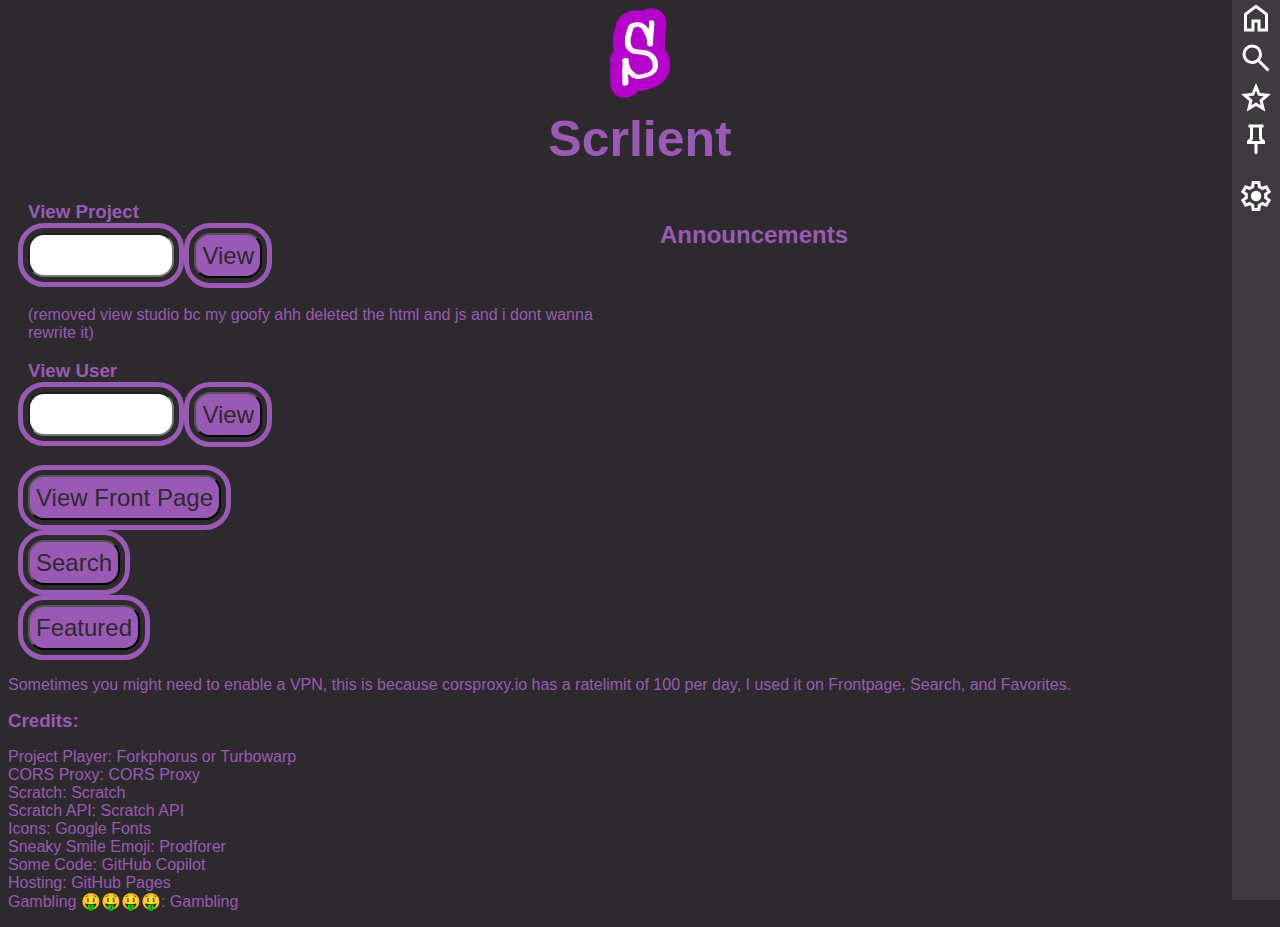
<file: index.html>
<!DOCTYPE html>
<html lang="en">
<head>
    <meta charset="UTF-8">
    <meta name="viewport" content="width=device-width, initial-scale=1.0">
    <title>Scrlient</title>
    <link rel="stylesheet" href="style.css">
    <script src="index.js"></script>
    <script src="global.js"></script>
    <meta property="og:title" content="Scrlient" />
    <meta property="og:description" content="Open Source Scratch Client" />
    <meta property="og:image" content="https://scrlient.github.io/images/favicon.svg" />
    <meta property="og:url" content="https://scrlient.github.io" />
    <meta property="og:type" content="website" />
    <link rel="shortcut icon" href="images/favicon.svg" type="image/x-icon">
</head>
<body>
    <center><div style='margin: 0; margin-bottom: -40px; width: 60px; height: 90px; background-repeat: no-repeat; background-size: contain; background-image: var(--logo);'></div><br>
        <h1 style="font-size: 50px;">Scrlient</h1></center>
    <div id="contentThingy">
        <div id="mainHome">
            <h3>View Project</h3>
            <form id="viewProject" action="project.html">
                <input type="text" id="pid" class="textInput" name="id" required><br><br>
                <input type="submit" class="button" value="View">
            </form>
            <br>(removed view studio bc my goofy ahh deleted the html and js and i dont wanna rewrite it)<br><br>
            <form id="viewStudio" action="studio.html" style="display: none;">
                <input type="text" id="sid" class="textInput" name="id" required><br><br>
                <input type="submit" class="button" value="View">
            </form>
            <h3>View User</h3>
            <form id="viewUser" action="user.html">
                <input type="text" id="uid" class="textInput" name="name" required><br><br>
                <input type="submit" class="button" value="View">
            </form>
            <br>
            <button class="button" onclick="window.location.href='frontPage.html'">View Front Page</button>
            <br>
            <button class="button" onclick="window.location.href='search.html'">Search</button>
            <br>
            <button class="button" onclick="window.location.href='studio.html'">Featured</button>
            
        </div>
        <div id="announcementsContainer"><h2>Announcements</h2>
            <div id="announcements">

            </div>
        </div>
    </div>
    <p>Sometimes you might need to enable a VPN, this is because corsproxy.io has a ratelimit of 100 per day, I used it on Frontpage, Search, and Favorites.</p>
    <h3>Credits:</h3>
    <p>
        Project Player: <a href="https://forkphorus.github.io">Forkphorus</a> or <a href="https://turbowarp.org">Turbowarp</a><br>
        CORS Proxy: <a href="https://corsproxy.io">CORS Proxy</a><br>
        Scratch: <a href="https://scratch.mit.edu">Scratch</a><br>
        Scratch API: <a href="https://api.scratch.mit.edu">Scratch API</a><br>
        Icons: <a href="https://fonts.google.com/icons">Google Fonts</a><br>
        Sneaky Smile Emoji: <a href="user.html?name=prodforer">Prodforer</a><br>
        Some Code: <a href="https://github.com">GitHub Copilot</a><br>
        Hosting: <a href="https://github.com">GitHub Pages</a><br>
        Gambling 🤑🤑🤑🤑: <a href="gambling.html">Gambling</a>
    </p>
</body>
</html>
</file>
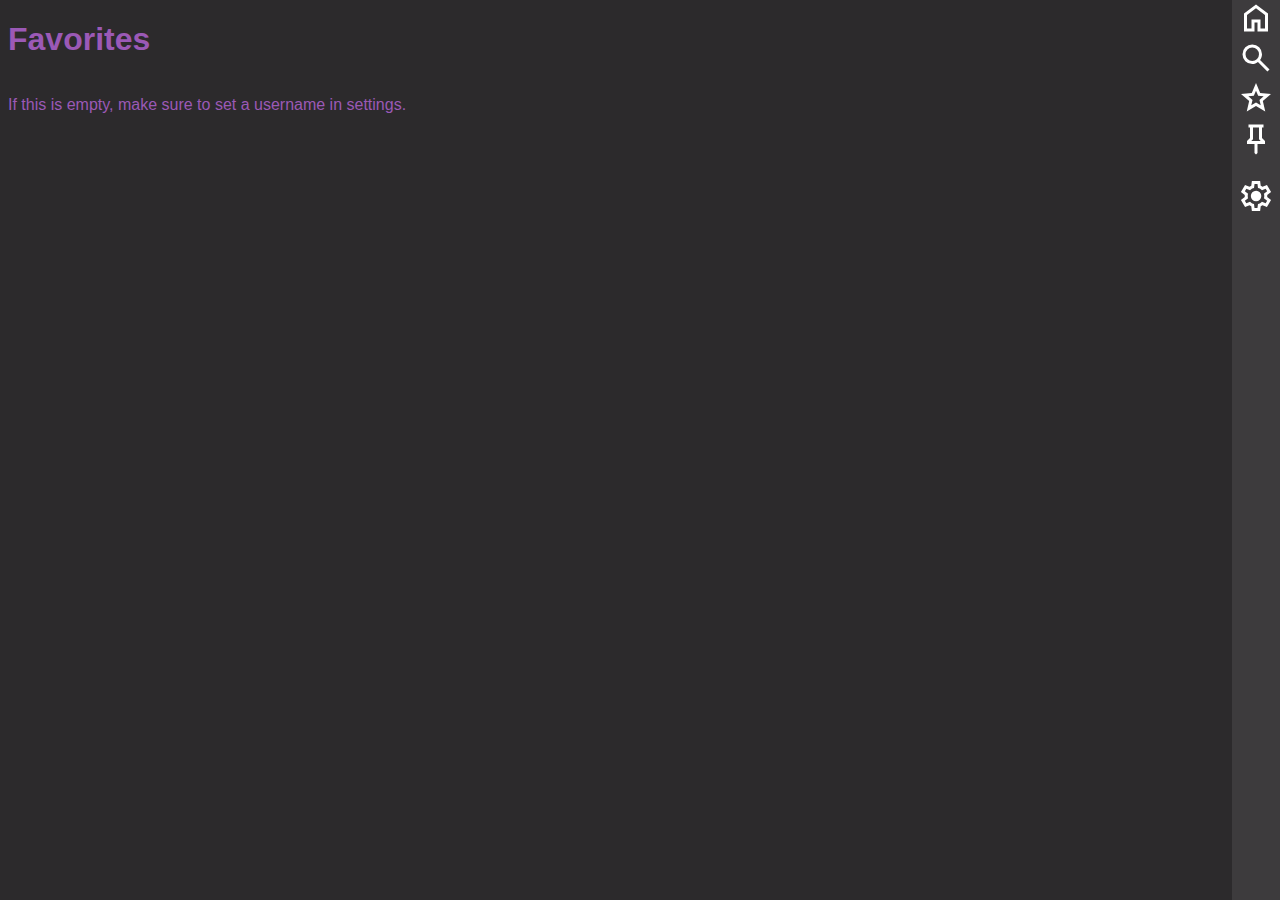
<file: favorites.html>
<!DOCTYPE html>
<html lang="en">
<head>
    <meta charset="UTF-8">
    <meta name="viewport" content="width=device-width, initial-scale=1.0">
    <title>Scrlient Favorites</title>
    <link rel="stylesheet" href="style.css">
    <link rel="shortcut icon" href="images/favicon.svg" type="image/x-icon">
    <script src="global.js"></script>
    <script src="favorites.js"></script>
</head>
<body>
    <h1>Favorites</h1>
    <div id="projectList"></div>
    <p>If this is empty, make sure to set a username in settings.</p>
</body>
</html>
</file>
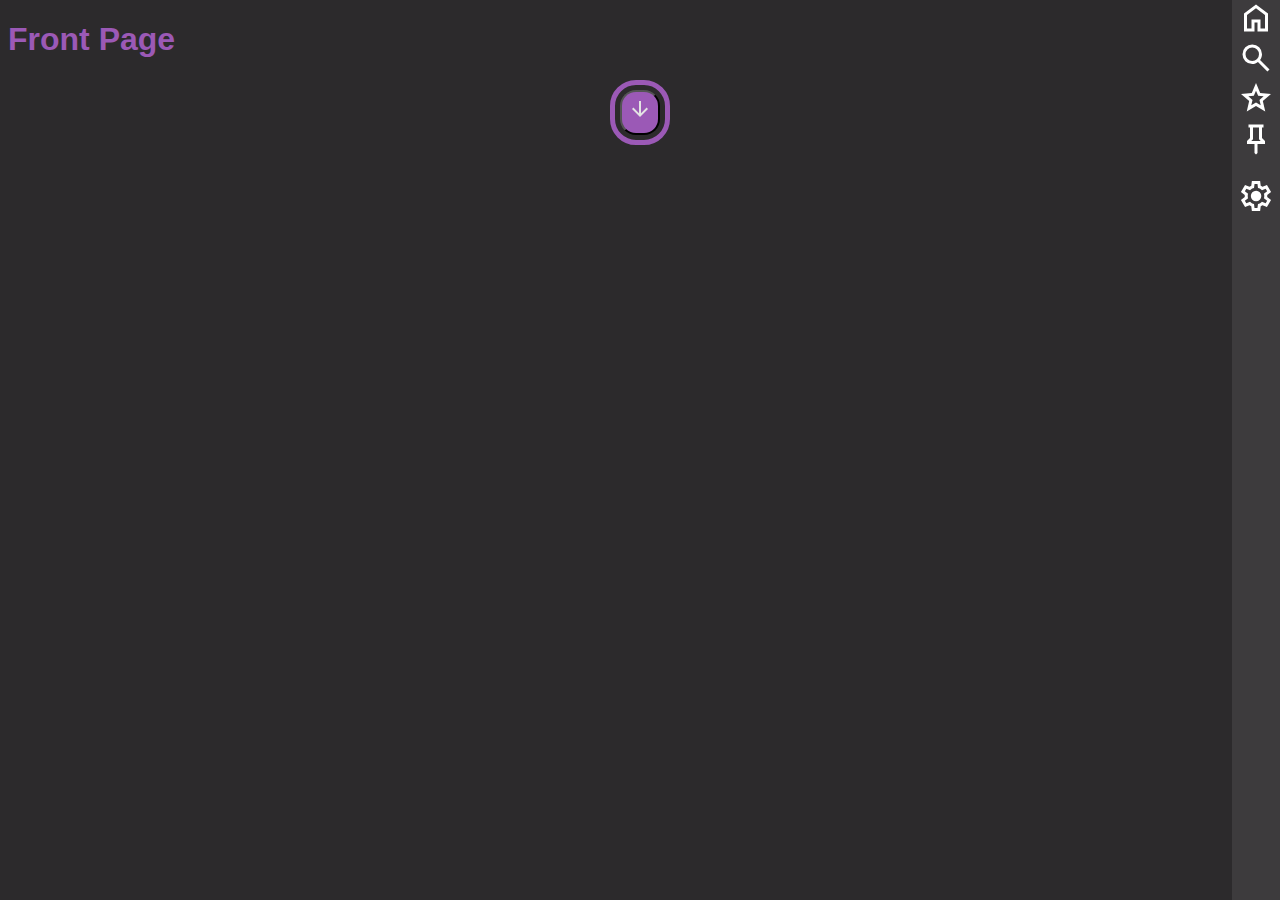
<file: frontPage.html>
<!DOCTYPE html>
<html lang="en">
<head>
    <meta charset="UTF-8">
    <meta name="viewport" content="width=device-width, initial-scale=1.0">
    <title>Scrlient Front Page Viewer</title>
    <link rel="stylesheet" href="style.css">
    <script src="frontpage.js"></script>
    <link rel="shortcut icon" href="images/favicon.svg" type="image/x-icon">
    <script src="global.js"></script>
</head>
<body>
    <h1 id="name">Front Page</h1>
    <div id="projectList"></div>
    <center><button id="more" class="button" onclick="offset += 20; loadMore()"><img src="images/down.svg"></button></center>
</body>
</html>
</file>
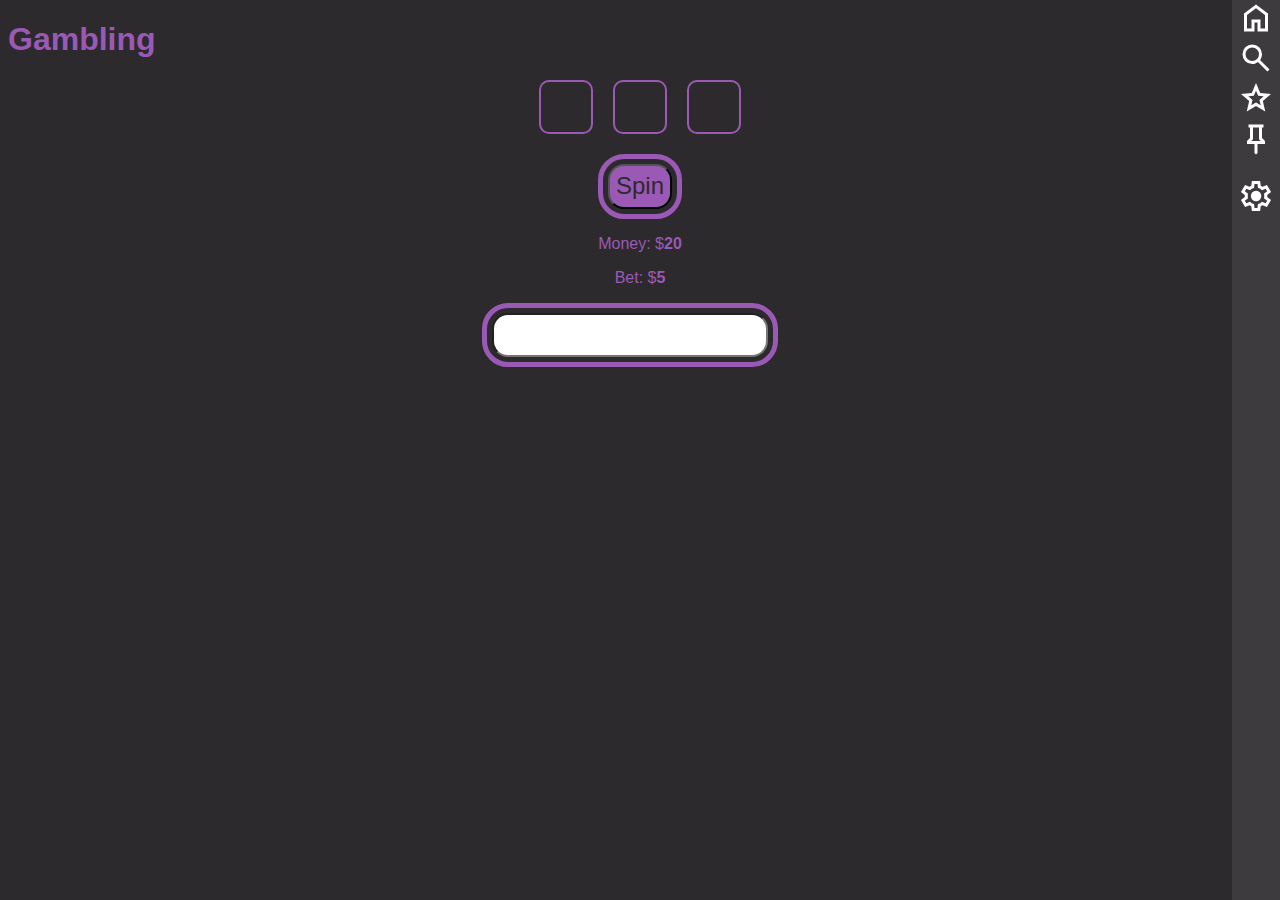
<file: gambling.html>
<!DOCTYPE html>
<html lang="en">
<head>
    <meta charset="UTF-8">
    <meta name="viewport" content="width=device-width, initial-scale=1.0">
    <title>Scrlient Slots</title>
    <link rel="stylesheet" href="style.css">
    <script src="gambling.js"></script>
    <link rel="shortcut icon" href="images/favicon.svg" type="image/x-icon">
    <script src="global.js"></script>
</head>
<body>
    <h1>Gambling</h1>
    <div id="slotMachine">
        <div class="slot" id="slot1"></div>
        <div class="slot" id="slot2"></div>
        <div class="slot" id="slot3"></div>
    </div>
    <center><button id="spinButton" class="button">Spin</button>
    <div id="result"></div>
    <p>Money: $<b id="money">20</b></p>
    <p>Bet: $<b id="betDisplay">5</b></p>
    <input type="number" id="bet" class="textInput">
</center>
</body>
</html>
</file>
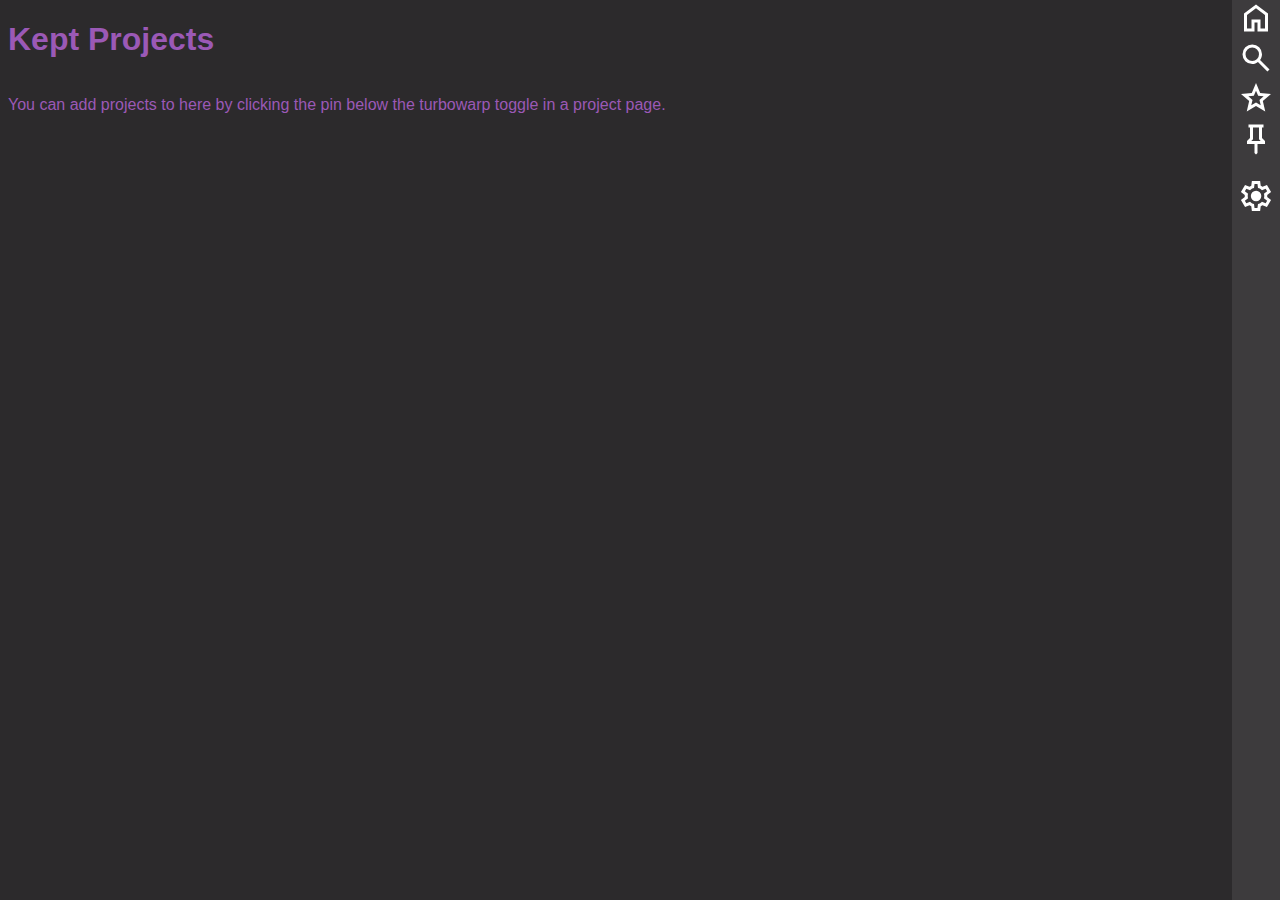
<file: keep.html>
<!DOCTYPE html>
<html lang="en">
<head>
    <meta charset="UTF-8">
    <meta name="viewport" content="width=device-width, initial-scale=1.0">
    <title>Scrlient Kept Projects</title>
    <link rel="stylesheet" href="style.css">
    <script src="keep.js"></script>
    <link rel="shortcut icon" href="images/favicon.svg" type="image/x-icon">
    <script src="global.js"></script>
</head>
<body>
    <h1>Kept Projects</h1>
    <div id="projectList"></div>
    <p>You can add projects to here by clicking the pin below the turbowarp toggle in a project page.</p>
</body>
</html>
</file>
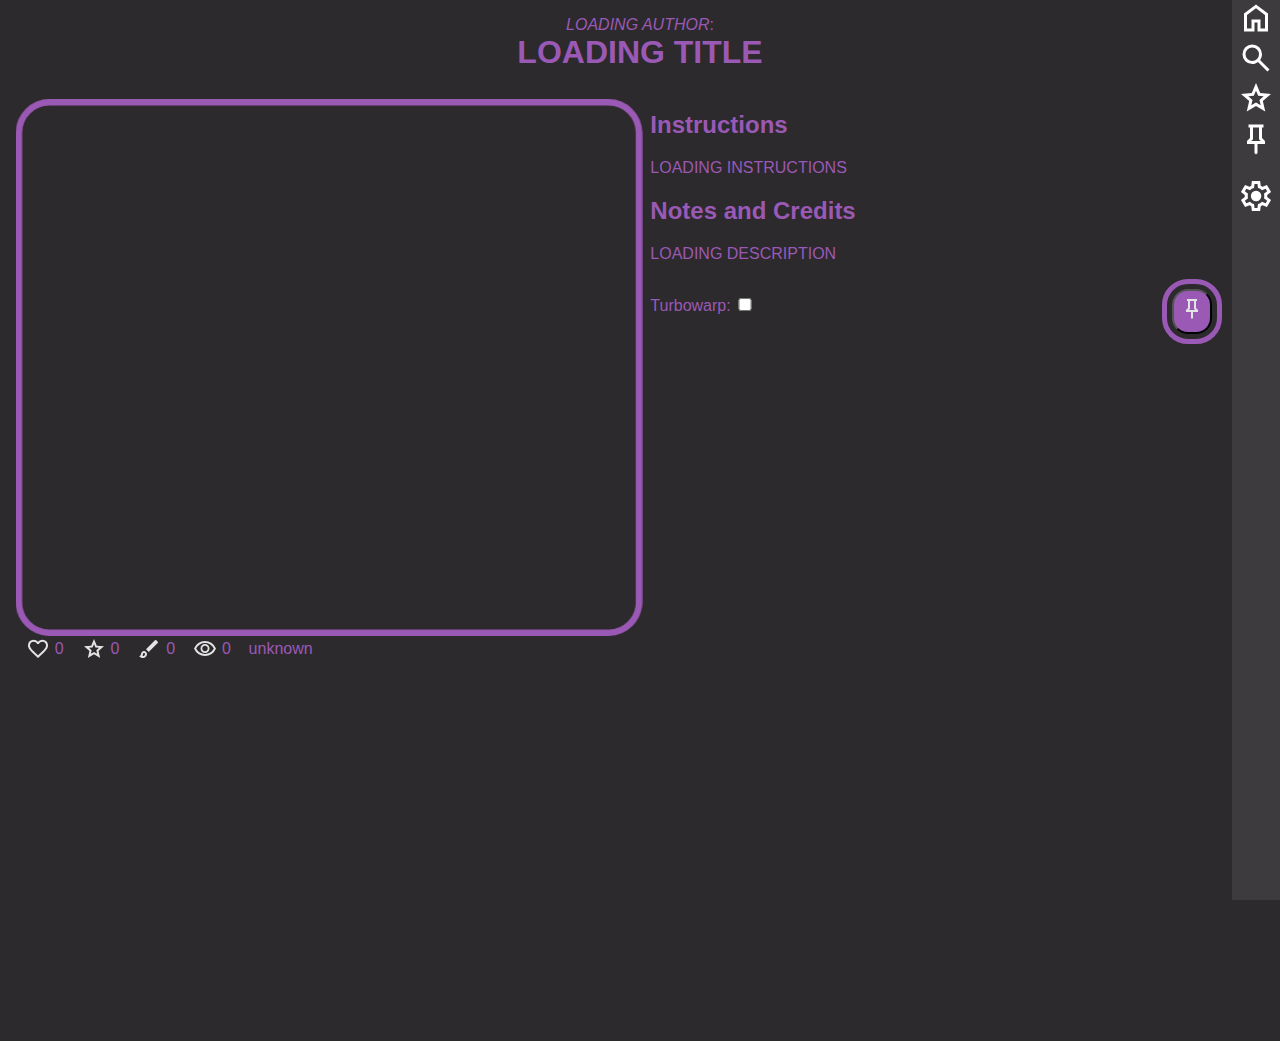
<file: project.html>
<!DOCTYPE html>
<html lang="en">
<head>
    <meta charset="UTF-8">
    <meta name="viewport" content="width=device-width, initial-scale=1.0">
    <title>Scrlient Project Runner</title>
    <script src="project.js"></script>
    <link rel="stylesheet" href="style.css">
    <link rel="shortcut icon" href="images/favicon.svg" type="image/x-icon">
    <script src="global.js"></script>
</head>
<body>
    <p id="authorcontainer"><i id="author">LOADING AUTHOR</i>:</p>
    <h1 id="title">LOADING TITLE</h1>
    <div id="project-container">
        <iframe id="project" src="https://forkphorus.github.io/embed.html?id={{id}}&auto-start=false&light-content=true" width="482" height="393" allowfullscreen="true" allowtransparency="true" style="border:none;"></iframe>
        <div id="info">
            <h2>Instructions</h2>
            <p id="instructions">LOADING INSTRUCTIONS</p>
            <h2>Notes and Credits</h2>
            <p id="description">LOADING DESCRIPTION</p>
            <div style="display: flex;"><p>Turbowarp:<input type="checkbox" id="Turbowarp" style="width: 20px;"></p>
                <button id=keep" onclick="keep()" class="button" style="margin-left: -100px;"><img src="images/keep.svg"></button></div>
            
        </div>
    </div>
    <div style="display: flex; align-items: center;">
        <p style="color: #00000000;">aa</p>
        <img src="images/loves.svg" style="margin-right: 5px;">
        <p id="loves">0</p>
        <p style="color: #00000000;">aa</p>
        <img src="images/favorites.svg" style="margin-right: 5px;">
        <p id="favorites">0</p>
        <p style="color: #00000000;">aa</p>
        <img src="images/remixes.svg" style="margin-right: 5px;">
        <p id="remixes">0</p>
        <p style="color: #00000000;">aa</p>
        <img src="images/views.svg" style="margin-right: 5px;">
        <p id="views">0</p>
        <p style="color: #00000000;">aa</p>
        <p id="rating">unknown</p>
    </div>
        <p id="comments"></p>
</body>
</html>
</file>
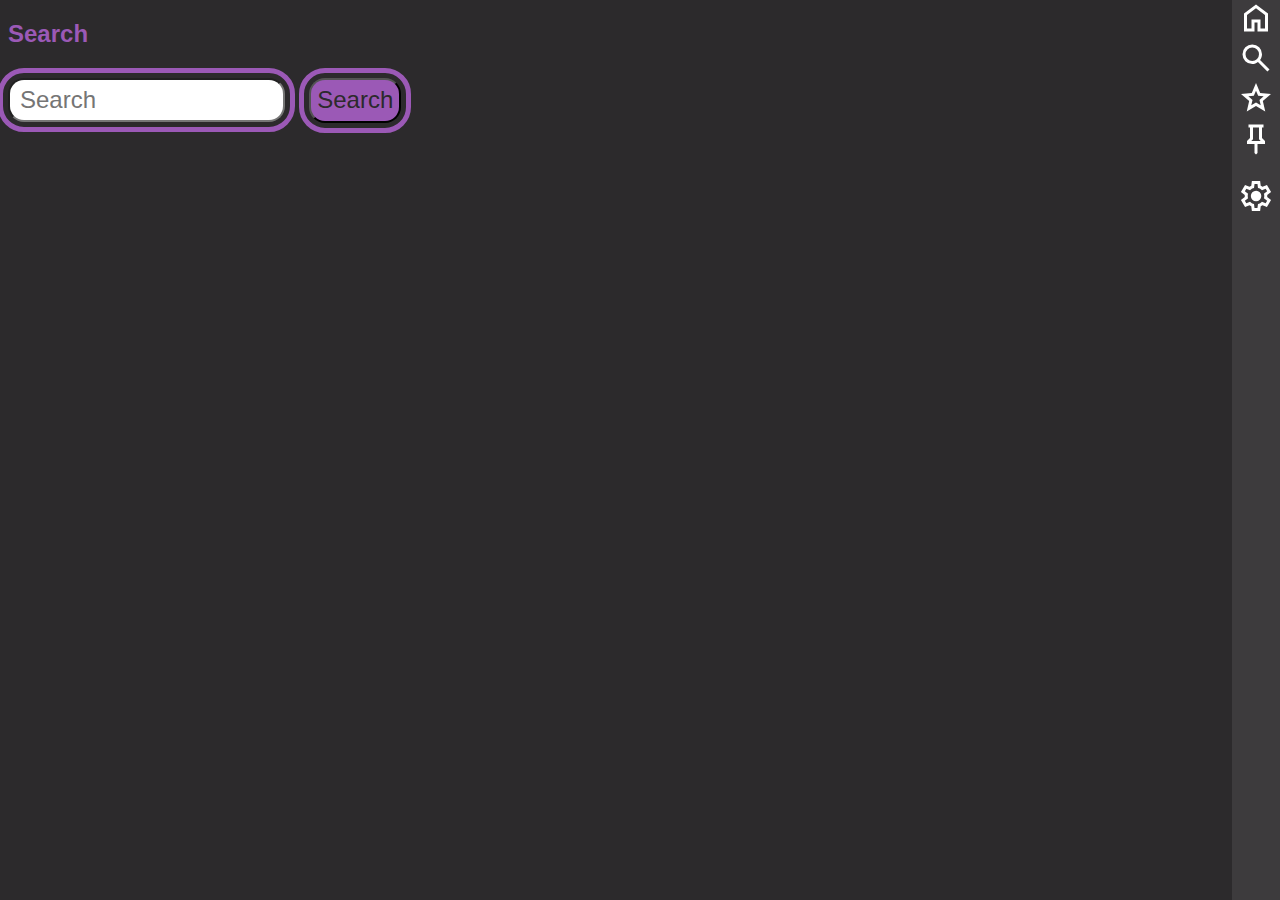
<file: search.html>
<!DOCTYPE html>
<html lang="en">
<head>
    <meta charset="UTF-8">
    <meta name="viewport" content="width=device-width, initial-scale=1.0">
    <title>Scrlient</title>
    <link rel="stylesheet" href="style.css">
    <link rel="shortcut icon" href="images/favicon.svg" type="image/x-icon">
    <script src="global.js"></script>
    <script src="search.js"></script>
</head>
<body>
    <h2>Search</h2>
    <input type="text" id="search" placeholder="Search" class="textInput">
    <button onclick="search()" class="button">Search</button>
    <div id="projectList"></div>
</body>
</html>
</file>
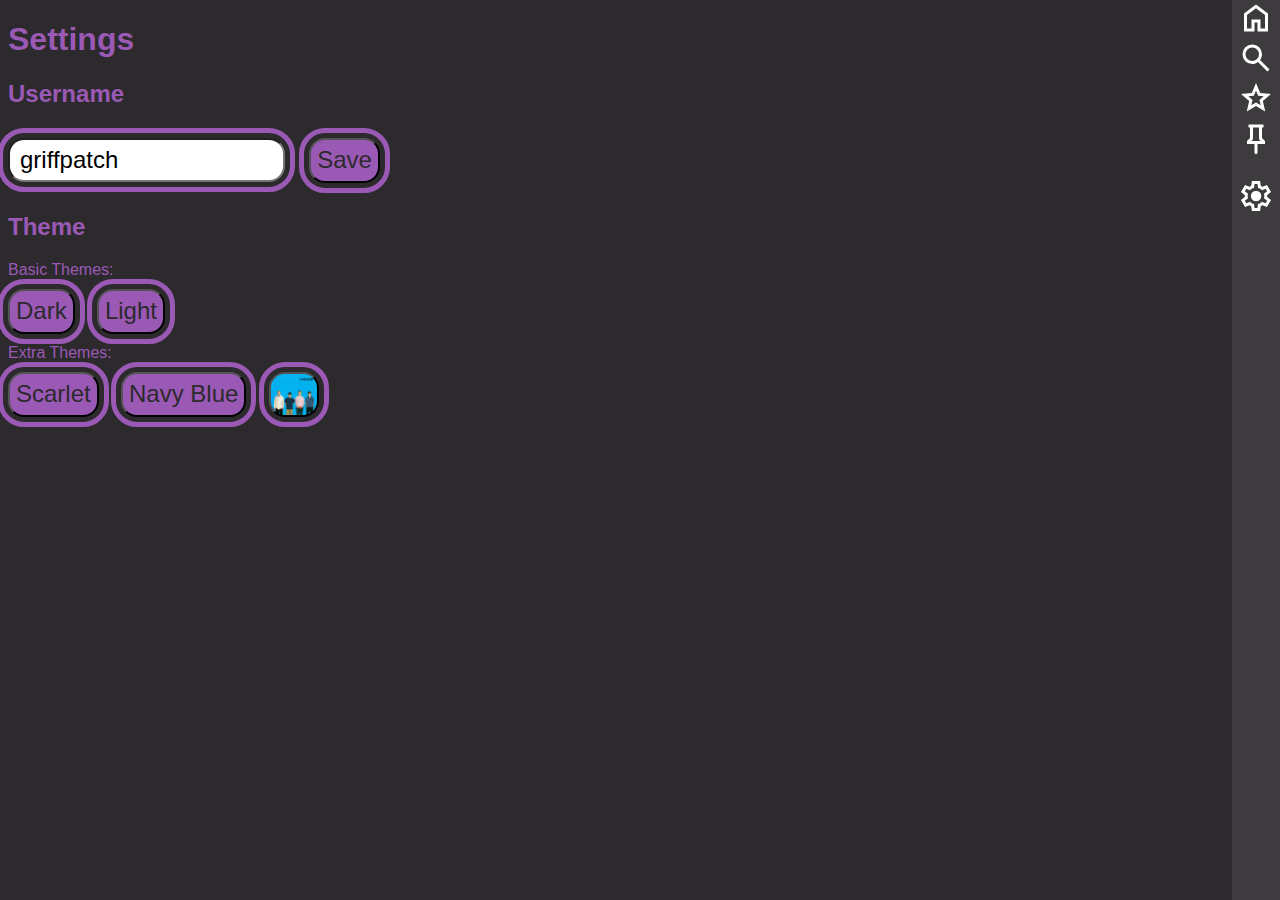
<file: settings.html>
<!DOCTYPE html>
<html lang="en">
<head>
    <meta charset="UTF-8">
    <meta name="viewport" content="width=device-width, initial-scale=1.0">
    <title>Scrlient Settings</title>
    <link rel="stylesheet" href="style.css">
    <link rel="shortcut icon" href="images/favicon.svg" type="image/x-icon">
    <script src="global.js"></script>
    <script src="settings.js"></script>
</head>
<body>
    <h1>Settings</h1>
    <h2>Username</h2>
    <input type="text" id="username" placeholder="Username" class="textInput" value="griffpatch">
    <button onclick="saveUsername()" class="button">Save</button>
    <h2>Theme</h2>
    <p>
        
    Basic Themes:<br>
        <button onclick="setTheme('darkMode')" class="button">Dark</button><i style="color: #00000000;">aa</i>
        <button onclick="setTheme('lightMode')" class="button">Light</button><br>
    Extra Themes:<br>
        <button onclick="setTheme('scarletMode')" class="button">Scarlet</button><i style="color: #00000000;">aa</i>
        <button onclick="setTheme('navyBlueMode')" class="button">Navy Blue</button><i style="color: #00000000;">aa</i>
        <button onclick="setTheme('weezerMode')" class="button" style="background-image: url('images/weezer.jpg'); width: 50px; background-size: cover;">.</button><i style="color: #00000000;">aa</i>
    
    </p>
</body>
</html>
</file>
<file: style.css>
/* Themes */

@font-face {
    font-family: weezer;
    src: url(weezerfont.ttf);
}
@import url('https://fonts.googleapis.com/css2?family=Rubik:ital,wght@0,300..900;1,300..900&display=swap');

body {
    --font: "Rubik", "Roboto", sans-serif; /* Default font */
    --logo: url("images/favicon.svg"); /* Default logo */
}
.darkMode {
    --bg-color: #2c2a2c;
    --text-color: #9b59b6;
    --alt-text-color: #8e44ad;
    --alt-bg-color: #3d3b3d;
    --text-brightness: 1;
}

.lightMode {
    --bg-color: #e2e2e2;
    --text-color: #1f2961;
    --alt-text-color: #422c42;
    --alt-bg-color: #d1d1d1;
    --text-brightness: -1;
}


.scarletMode {
    --bg-color: #312c2c; 
    --text-color: #b65959;
    --alt-text-color: #ad4444;
    --alt-bg-color: #3d3b3d;
    --text-brightness: 1;
    --logo: url("images/scarlet.svg");
}

.navyBlueMode {
    --bg-color: #2c2a2c;
    --text-color: #2f3a79;
    --alt-text-color: #0e0d50;
    --alt-bg-color: #3d3b3d;
    --text-brightness: 1;
    --logo: url("images/navy.svg");
}

.weezerMode {
    --bg-color: #189BCC;
    --text-color: #000000;
    --alt-text-color: #1e1d53;
    --alt-bg-color: #02c8d6;
    --text-brightness: 1;
    --font: 'weezer', 'Roboto', sans-serif;
    --logo: url("images/weezer.svg");
}



/* Global */

body {
    background-color: var(--bg-color);
    color: var(--text-color);
    font-family: var(--font);
    transition: all 200ms;
}

#sidebar {
    width: 48px;
    height: 100%;
    position: fixed;
    right: 0;
    top: 0;
    background-color: var(--alt-bg-color);
}

#info {
    display: block;
    width: 60%;
}


#info p {
    max-height: 170px;
    overflow: auto;
    width: 100%;
}

#comments {
    height: 35vh;
    overflow: auto;
    padding: 10px;
}

.emoji {
    margin: 0px;
    margin-right: 8px;
    margin-left: 8px;
    transform: translate(0, -1px) scale(2);
}

#announcementsContainer {
    height: 260px;
    overflow-x: visible;
    padding-left: 20px;
}

#comments div {
    margin: auto;
    width: 50%;
    margin-bottom: 40px;
    border-radius: 16px;
    outline: 5px solid var(--text-color);
    outline-offset: 5px;
}

#contentThingy {
    display: flex;
}
#contentThingy div {
    display: block;
    width: calc(100% - 64px);
}
#announcements  {
    overflow-y: scroll;
    height: 100%;
    padding-left: 20px;
    padding-top: 20px;
    padding-bottom: 20px;
}
#announcements div {
    border-radius: 16px;
    outline: 5px solid var(--text-color);
    outline-offset: 10px;
    margin-bottom: 30px;
}
.glowText {
    background: rgb(255,250,0);
    background: linear-gradient(128deg, rgba(255,250,0,1) 0%, rgba(121,93,9,1) 51%, rgba(255,253,212,1) 100%);
    background-clip: text;
    color: rgba(0, 0, 0, 0) !important;
}
#mainHome {
    margin-left: 20px;
}
a {
    color: inherit;
    text-decoration: none;
}

form {
    display: flex;
    margin: 0;
    padding: 0;
}

h3 {
    margin: 0;
    padding: 0;
}
.textInput {
    width: 20%;
    height: 20px;
    font-size: 1.5em;
    padding: 10px;
    margin: 10px 0;
    border-radius: 16px;
    outline: 5px solid var(--text-color);
    outline-offset: 5px;
    margin-right: 20px;
}

.button {
    height: 45px;
    margin: 10px 0;
    border-radius: 16px;
    outline: 5px solid var(--text-color);
    outline-offset: 5px;
    background-color: var(--text-color);
    color: var(--bg-color);
    font-size: 1.5em;
    cursor: pointer;
    color: var(--bg-color);
}

.sbi {
    filter: brightness(calc(1 + var(--text-brightness)))
}

/* Project Player */

#project {
    margin: 80px 90px 60px;
    display: flex;
    flex-direction: column;
    align-items: center;
    transform: scale(1.3);
    border-radius: 16px;
    outline: 5px solid var(--text-color);
    outline-offset: 5px;
    aspect-ratio: 4/3.4;
}

#title {
    text-align: center;
    padding: 0;
    margin: 0;
    padding-bottom: 20px;
}

#project-container {
    display: flex;
    justify-content: space-between;
}

#authorcontainer {
    margin-bottom: 0;
    padding: 0;
    text-align: center;
}
/* Front Page */
#projectList {
    display: grid;
    grid-template-columns: repeat(auto-fill, minmax(300px, 1fr));
}
#projectList div a img {
    aspect-ratio: 4/3;
    width: 300px;
    height: calc(300px * 3/4);
}
.projectList {
    display: grid;
    grid-template-columns: repeat(auto-fill, minmax(300px, 1fr));
}
.projectList div a img {
    aspect-ratio: 4/3;
    width: 300px;
    height: calc(300px * 3/4);
}



/* Gambling */
#slotMachine {
    display: flex;
    justify-content: center;
    margin-bottom: 20px;
}
.slot {
    font-size: 2em;
    width: 50px;
    height: 50px;
    border: 2px solid var(--text-color);
    border-radius: 10px;
    display: flex;
    align-items: center;
    justify-content: center;
    margin: 0 10px;
}

/* Scrollbar Styling */

*::-webkit-scrollbar {
    height: 10px;
    width: 10px;
}

*::-webkit-scrollbar-track {
    border-radius: 5px;
    background-color: var(--bg-color);
}

*::-webkit-scrollbar-thumb {
    border-radius: 5px;
    background-color: var(--text-color);
}

*::-webkit-scrollbar-thumb:hover {
    background-color: var(--alt-text-color);
}
</file>
